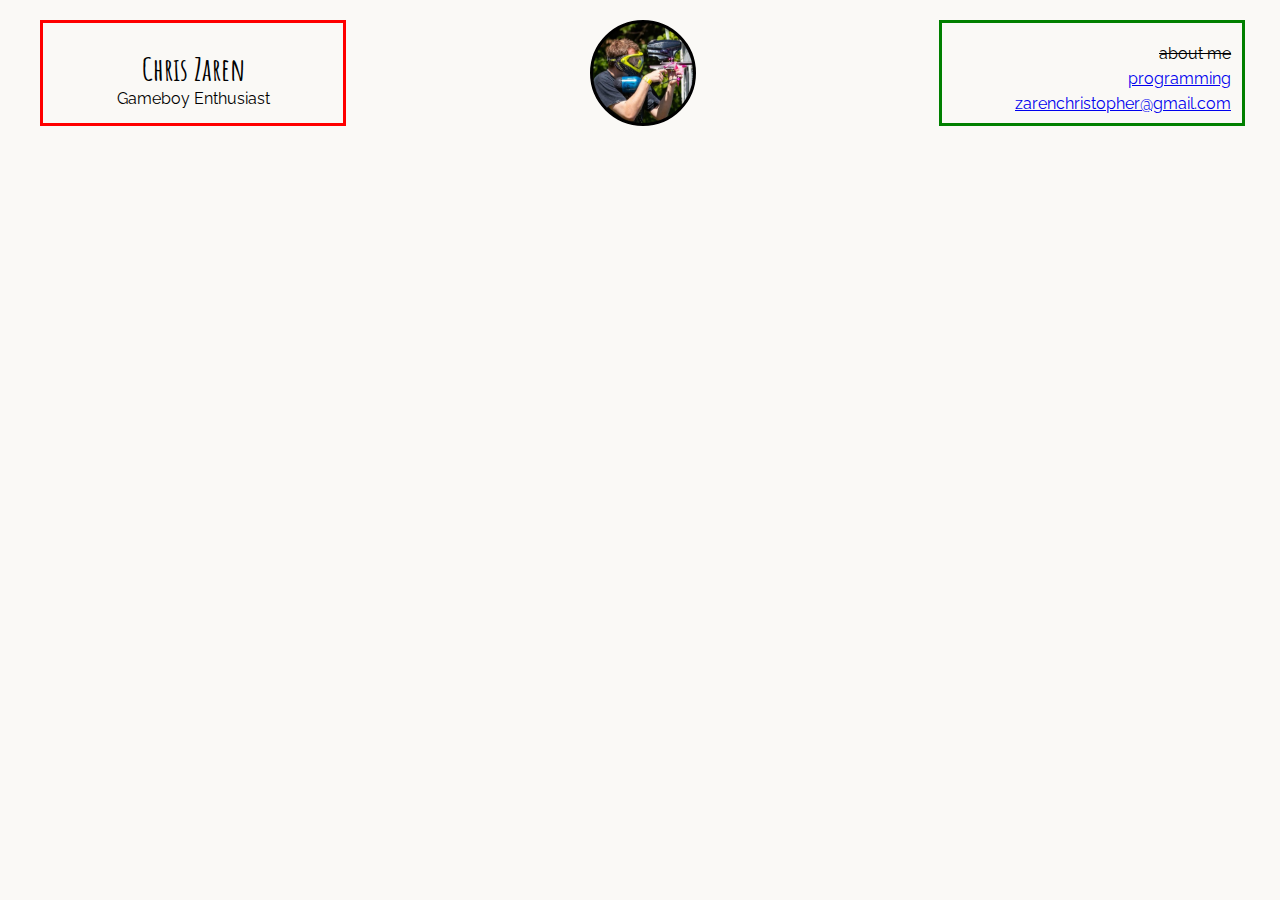
<file: AboutMe.html>
<!DOCTYPE html>
<html lang="en" dir="ltr">

<head>
  <meta charset="utf-8">
  <title>Chris Zaren - Student/Programmer</title>
  <link rel="stylesheet" href="css/styles.css">
  <link rel="icon" href="images/favicon.ico" />

  <link rel="preconnect" href="https://fonts.googleapis.com">
  <link rel="preconnect" href="https://fonts.gstatic.com" crossorigin>
  <link href="https://fonts.googleapis.com/css2?family=Amatic+SC&family=Raleway:wght@300&display=swap" rel="stylesheet">
</head>

<body>
  <div class="header">
    <div class="container-follow">
      <img src="images/ChrisCropped.png" alt="ChrisZaren-img" height="100px">
    </div>

    <div class="container-name">
      <h1>Chris Zaren</h1>
      <p class="subtitle">Gameboy Enthusiast</p>
    </div>

    <div class="container-about">
      <p class="abouttext topline"><span STYLE="text-decoration:line-through">about me</span></p>
      <p class="abouttext"><a href="Index.html">programming</a></p>
      <p class="abouttext"><a href="mailto:zarenchristopher@gmail.com?subject=Lets+Talk">zarenchristopher@gmail.com</a></p>
    </div>
  </div>
</body>
</file>
<file: css/styles.css>
/**********Tag Selectors*********/
body {
  background-color: #FAF9F6;
  margin: 0;
  text-align: center;
  /*TRYING TO SET MIN WINDOW WIDTH BELOW*/
  min-width: 792px;
  width: 792px;
}

h1 {
  margin-bottom: 0;
  margin-top: 25px;
  font-family: 'Amatic SC', cursive;
}

/**********Class Selectors*********/
.abouttext {
  padding-right: 5px;
  margin: 6px
}

.container {
  border-style: solid;
  font-family: 'Raleway', sans-serif;
  height: 400px;
  left: 40px;
  margin: 0 auto;
  position: absolute;
  right: 40px;
  text-align: center;
  width: 90%;
}

.container-follow {
  background-color: black;
  border-radius: 50%;
  border-style: solid;
  height: 100px;
  left: 50%;
  margin-left: -50px;
  position: absolute;
  top: 20px;
  width: 100px;
  z-index: 10;
}

.container-about {
  border-color: green;
  border-style: solid;
  font-family: 'Raleway', sans-serif;
  height: 100px;
  margin: 0 auto;
  position: absolute;
  top: 20px;
  right: 35px;
  text-align: right;
  width: 300px;
}

.container-name {
  border-color: red;
  border-style: solid;
  height: 100px;
  left: 40px;
  position: absolute;
  top: 20px;
  text-align: center;
  width: 300px;
}

.container-statement {
  border-color: yellow;
  border-style: solid;
  font-family: 'Raleway', sans-serif;
  height: 300px;
  left: 40px;
  margin: 0 auto;
  min-width: 762px;
  overflow: hidden;
  position: absolute;
  right: 40px;
  text-align: center;
  top: 180px;
  width: 90%;
}

.footer {
  font-family: 'Raleway', sans-serif;
  left: 40px;
  margin: 0 auto;
  position: absolute;
  text-align: left;
  top: 1350px;
}

.header {
  background-color: #FAF9F6;
  height: 140px;
  min-width: 850px;
  position: fixed;
  top: 0;
  width: 100%;
  z-index: 10;
}

.imgbox {
  margin-top: 25px;
}

.project1 {
  border-color: blue;
  font-size: 20px;
  min-width: 762px;
  top: 500px;
}

.project1img {
  display: inline-block;
  height: 350px;
  border-color: black;
  border-style: solid;
}

.project2 {
  border-color: orange;
  font-size: 20px;
  min-width: 762px;
  top: 920px;
}

.statement {
  font-size: 50px
}

.subtitle {
  font-family: 'Raleway', sans-serif;
  margin-top: 0;
}

.textboxleft {
  display: inline-block;
  position: absolute;
  text-align: left;
  width: 15%;
  left: 10px;
}

.textboxright {
  display: inline-block;
  position: absolute;
  text-align: right;
  width: 15%;
  right: 10px;
  bottom: 180px;
}

.topline {
  padding-top: 15px;
}
</file>
